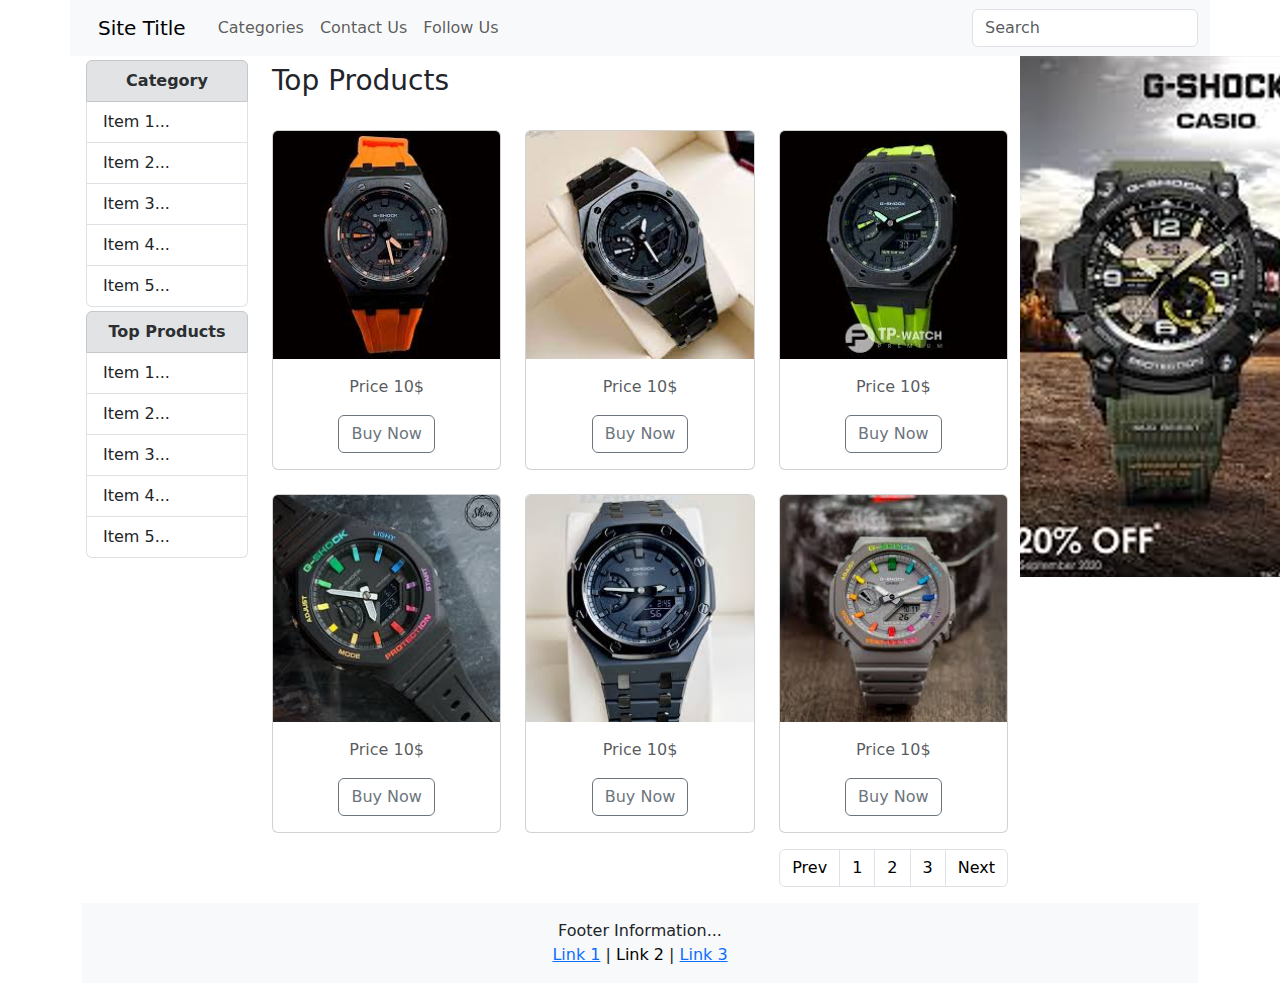
<file: Lab2/phan1_bai1/index.html>
<!DOCTYPE html>
<html lang="en">
<head>
    <meta charset='utf-8'>
    <meta http-equiv='X-UA-Compatible' content='IE=edge'>
    <title>Page Title</title>
    <meta name='viewport' content='width=device-width, initial-scale=1'>
    <link rel='stylesheet' href='style.css'>
    <link rel="stylesheet" type="text/css" href="https://cdn.jsdelivr.net/npm/bootstrap@5.2.3/dist/css/bootstrap.min.css">
</head>
<body>
    <div class="container p-0">
        <nav class="navbar navbar-expand-lg navbar-light bg-light">
            <div class="container">
                <a href="#" class="navbar-brand ms-3 me-2">Site Title</a>
                <button class="navbar-toggler" type="button" data-bs-toggle="collapse" data-bs-target="#navbarSupportedContent" aria-controls="navbarSupportedContent" aria-expanded="false" aria-label="Toggle navigation">
                    <span class="navbar-toggler-icon"></span>
                </button>

                <div class="collapse navbar-collapse" id="navbarSupportedContent">
                    <ul class="navbar-nav ms-3">
                        <li class="nav-item">
                            <a href="#" class="nav-link">Categories</a>
                        </li>
                        <li class="nav-item">
                            <a href="#" class="nav-link">Contact Us</a>
                        </li>
                        <li class="nav-item">
                            <a href="#" class="nav-link">Follow Us</a>
                        </li>
                    </ul>
                </div>  

                <form class="d-flex">
                    <input class="form-control mr-sm-2" type="search" placeholder="Search" aria-label="Search">
                </form>
            </div>
        </nav>
    </div>

    <!--Body-->
    <div class="container">
        <div class="row">
            <div class="col-md-12 col-lg-2 bg-white">
                <!--Sidebar-->
                <div class= "row">
                    <div class="col-md-6 col-lg-12">
                        <div class="list-group ms-1 mt-1">
                            <a href="#" class="list-group-item list-group-item-secondary text-center bold">Category</a>
                            <a href="#" class="list-group-item list-group-item-action">Item 1...</a>
                            <a href="#" class="list-group-item list-group-item-action">Item 2...</a>
                            <a href="#" class="list-group-item list-group-item-action">Item 3...</a>
                            <a href="#" class="list-group-item list-group-item-action">Item 4...</a>
                            <a href="#" class="list-group-item list-group-item-action">Item 5...</a>
                        </div>
                    </div>
                    <div class="col-md-6 col-lg-12">
                        <div class="list-group ms-1 mt-1">
                            <a href="#" class="list-group-item list-group-item-secondary text-center bold">Top Products</a>
                            <a href="#" class="list-group-item list-group-item-action">Item 1...</a>
                            <a href="#" class="list-group-item list-group-item-action">Item 2...</a>
                            <a href="#" class="list-group-item list-group-item-action">Item 3...</a>
                            <a href="#" class="list-group-item list-group-item-action">Item 4...</a>
                            <a href="#" class="list-group-item list-group-item-action">Item 5...</a>
                        </div>
                    </div>
                </div>
            </div>
            <!--Top Products-->
            <div class="col-md-12 col-lg-8">
                <h2 class="mt-1">
                    <small>Top Products</small>
                </h2>
                <div class="row">
                    <div class="col-md-6 col-lg-6 col-xl-4 mt-4">
                        <div class="card text-center">
                            <img class="card-img-top" src="images/1.jpg" alt="Card">
                            <div class="card-body">
                                <p class="card-text text-muted">Price 10$</p>
                                <a href="#" class="btn btn-outline-secondary">Buy Now</a>
                            </div>
                        </div>
                    </div>
                    <div class="col-md-6 col-lg-6 col-xl-4 mt-4">
                        <div class="card text-center">
                            <img class="card-img-top" src="images/2.jpg" alt="Card">
                            <div class="card-body">
                                <p class="card-text text-muted">Price 10$</p>
                                <a href="#" class="btn btn-outline-secondary">Buy Now</a>
                            </div>
                        </div>
                    </div>
                    <div class="col-md-6 col-lg-6 col-xl-4 mt-4">
                        <div class="card text-center">
                            <img class="card-img-top" src="images/3.jpg" alt="Card">
                            <div class="card-body">
                                <p class="card-text text-muted">Price 10$</p>
                                <a href="#" class="btn btn-outline-secondary">Buy Now</a>
                            </div>
                        </div>
                    </div>
                    <div class="col-md-6 col-lg-6 col-xl-4 mt-4">
                        <div class="card text-center">
                            <img class="card-img-top" src="images/4.jpg" alt="Card">
                            <div class="card-body">
                                <p class="card-text text-muted">Price 10$</p>
                                <a href="#" class="btn btn-outline-secondary">Buy Now</a>
                            </div>
                        </div>
                    </div>
                    <div class="col-md-6 col-lg-6 col-xl-4 mt-4">
                        <div class="card text-center">
                            <img class="card-img-top" src="images/5.jpg" alt="Card">
                            <div class="card-body">
                                <p class="card-text text-muted">Price 10$</p>
                                <a href="#" class="btn btn-outline-secondary">Buy Now</a>
                            </div>
                        </div>
                    </div>
                    <div class="col-md-6 col-lg-6 col-xl-4 mt-4">
                        <div class="card text-center">
                            <img class="card-img-top" src="images/6.jpg" alt="Card">
                            <div class="card-body">
                                <p class="card-text text-muted">Price 10$</p>
                                <a href="#" class="btn btn-outline-secondary">Buy Now</a>
                            </div>
                        </div>
                    </div>
                </div>
                <div class="row mt-3">
                    <ul class="pagination justify-content-end">
                        <li class="page-item">
                            <a class="page-link text-black" href="#">Prev</a>
                        </li>
                        <li class="page-item">
                            <a class="page-link text-black" href="#">1</a>
                        </li>
                        <li class="page-item">
                            <a class="page-link text-black" href="#">2</a>
                        </li>
                        <li class="page-item">
                            <a class="page-link text-black" href="#">3</a>
                        </li>
                        <li class="page-item">
                            <a class="page-link text-black" href="#">Next</a>
                        </li>
                    </ul>
                </div>
            </div>
            <!--Sale-->
            <div class="d-none d-xl-block col-lg-2 col-xl-2">
                <div class="row hide">
                    <div class="col-lg-12 p-0" style="height: 600px">
                        <img src="images/gshock.png" alt="Sale">
                    </div>
                </div>
                <div class="row">
                    <div class="col-lg-12" style="height: 200px"></div>
                </div>
            </div>
        </div>
        <footer class="bg-light text-center">
            <div class="p-3">
                Footer Information...<br>
                <a class="text-primary" href="#">Link 1</a> |
                <a class="text-black text-decoration-none" href="#">Link 2</a> |
                <a class="text-primary" href="#">Link 3</a> 
            </div>
        </footer>
    </div>
    <script src="https://cdn.jsdelivr.net/npm/bootstrap@5.2.2/dist/js/bootstrap.bundle.min.js" integrity="sha384-OERcA2EqjJCMA+/3y+gxIOqMEjwtxJY7qPCqsdltbNJuaOe923+mo//f6V8Qbsw3" crossorigin="anonymous"></script>
</body>
</html>
</file>
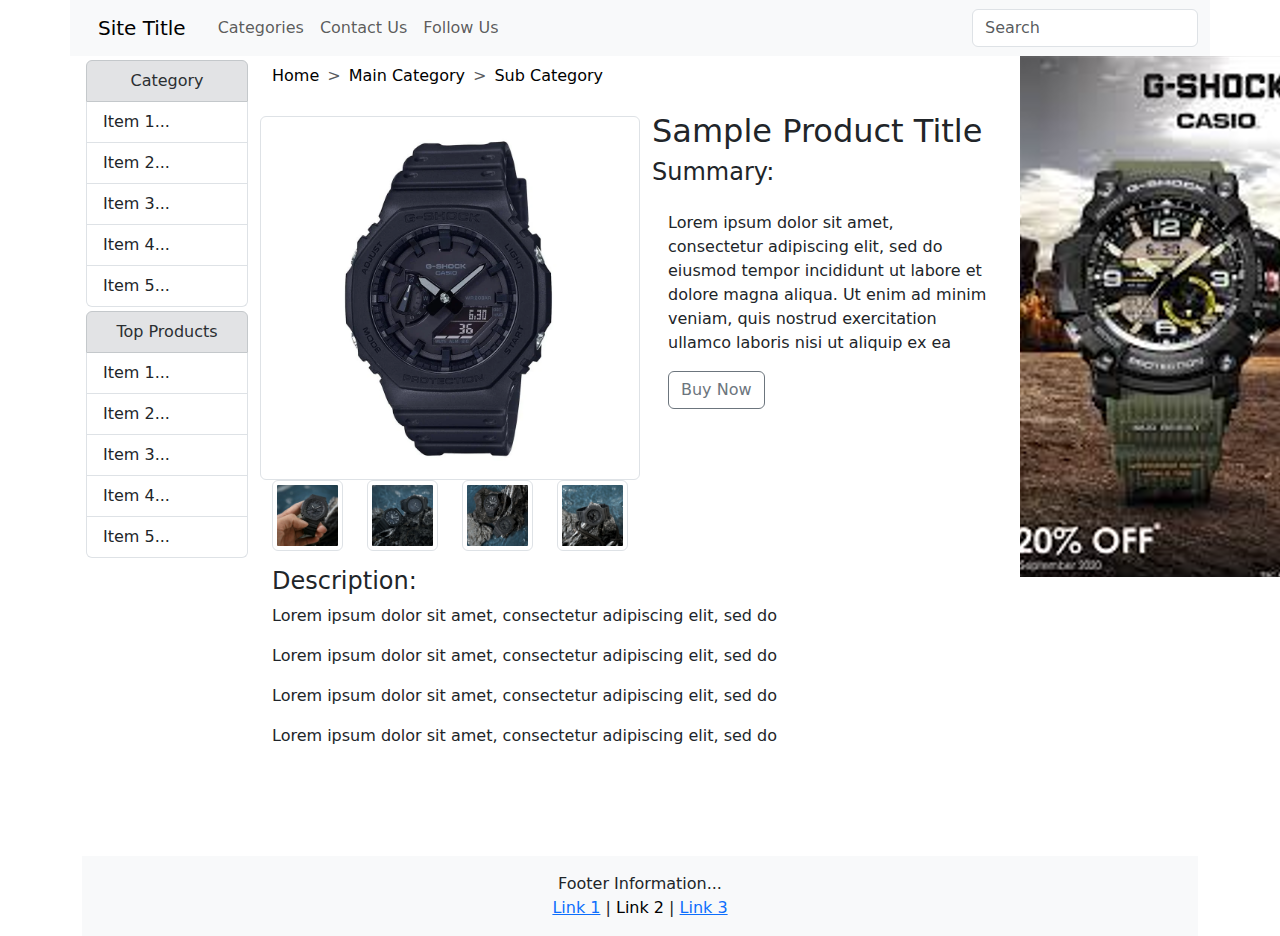
<file: Lab2/phan1_bai2/index.html>
<!DOCTYPE html>
<html lang="en">
<head>
    <meta charset='utf-8'>
    <meta http-equiv='X-UA-Compatible' content='IE=edge'>
    <title>Page Title</title>
    <meta name='viewport' content='width=device-width, initial-scale=1'>
    <link rel='stylesheet' href='style.css'>
    <link rel="stylesheet" type="text/css" href="https://cdn.jsdelivr.net/npm/bootstrap@5.2.3/dist/css/bootstrap.min.css">
</head>
<body>
    <div class="container p-0">
        <nav class="navbar navbar-expand-lg navbar-light bg-light">
            <div class="container">
                <a href="#" class="navbar-brand ms-3 me-2">Site Title</a>
                <button class="navbar-toggler" type="button" data-bs-toggle="collapse" data-bs-target="#navbarSupportedContent" aria-controls="navbarSupportedContent" aria-expanded="false" aria-label="Toggle navigation">
                    <span class="navbar-toggler-icon"></span>
                </button>

                <div class="collapse navbar-collapse" id="navbarSupportedContent">
                    <ul class="navbar-nav ms-3">
                        <li class="nav-item">
                            <a href="#" class="nav-link">Categories</a>
                        </li>
                        <li class="nav-item">
                            <a href="#" class="nav-link">Contact Us</a>
                        </li>
                        <li class="nav-item">
                            <a href="#" class="nav-link">Follow Us</a>
                        </li>
                    </ul>
                </div>  

                <form class="d-flex">
                    <input class="form-control mr-sm-2" type="search" placeholder="Search" aria-label="Search">
                </form>
            </div>
        </nav>
    </div>

    <!--Body-->
    <div class="container">
        <div class="row">
            <div class="col-md-12 col-lg-2 bg-white">
                <!--Sidebar-->
                <div class= "row">
                    <div class="col-md-6 col-lg-12">
                        <div class="list-group ms-1 mt-1">
                            <a href="#" class="list-group-item list-group-item-secondary text-center bold">Category</a>
                            <a href="#" class="list-group-item list-group-item-action">Item 1...</a>
                            <a href="#" class="list-group-item list-group-item-action">Item 2...</a>
                            <a href="#" class="list-group-item list-group-item-action">Item 3...</a>
                            <a href="#" class="list-group-item list-group-item-action">Item 4...</a>
                            <a href="#" class="list-group-item list-group-item-action">Item 5...</a>
                        </div>
                    </div>
                    <div class="col-md-6 col-lg-12">
                        <div class="list-group ms-1 mt-1">
                            <a href="#" class="list-group-item list-group-item-secondary text-center bold">Top Products</a>
                            <a href="#" class="list-group-item list-group-item-action">Item 1...</a>
                            <a href="#" class="list-group-item list-group-item-action">Item 2...</a>
                            <a href="#" class="list-group-item list-group-item-action">Item 3...</a>
                            <a href="#" class="list-group-item list-group-item-action">Item 4...</a>
                            <a href="#" class="list-group-item list-group-item-action">Item 5...</a>
                        </div>
                    </div>
                </div>
            </div>
            <!--Top Products-->
            <div class="col-md-12 col-lg-8 mt-2">
                <nav style="--bs-breadcrumb-divider: '>'" aria-label="breadcrumb">
                    <ol class="breadcrumb">
                        <li class="breadcrumb-item"><a class="black" href="#">Home</a></li>
                        <li class="breadcrumb-item"><a class="black" href="#">Main Category</a></li>
                        <li class="breadcrumb-item active" aria-current="page"><a class="black" href="#">Sub Category</a></li>
                    </ol>
                </nav>

                <div class="row">
                    <div class="col-md-12 col-lg-6 col-xl-6 mt-1">
                        <div class="row mt-2">
                            <img src="images/1.webp" class="img-thumbnail" alt="image">
                        </div>
                        <div class="row">
                            <div class="col">
                                <img src="images/2.webp" class="img-thumbnail" alt="image">
                            </div>
                            <div class="col">
                                <img src="images/3.webp" class="img-thumbnail" alt="image">
                            </div>
                            <div class="col">
                                <img src="images/4.webp" class="img-thumbnail" alt="image">
                            </div>
                            <div class="col">
                                <img src="images/5.webp" class="img-thumbnail" alt="image">
                            </div>
                        </div>
                    </div>
                    <div class="col-md-12 col-lg-6 col-xl-6 mt-2">
                        <h2>Sample Product Title</h2>
                        <h4>Summary:</h4>
                        <div class="p-3">
                            <p>Lorem ipsum dolor sit amet, consectetur adipiscing elit, sed do eiusmod tempor incididunt ut labore et dolore magna aliqua. Ut enim ad minim veniam, quis nostrud exercitation ullamco laboris nisi ut aliquip ex ea</p>
                            <button class="btn btn-outline-secondary">Buy Now</button>
                        </div>
                    </div>
                </div>
                <div class="row mt-3">
                    <h4>Description:</h4>
                    <p>Lorem ipsum dolor sit amet, consectetur adipiscing elit, sed do</p>
                    <p>Lorem ipsum dolor sit amet, consectetur adipiscing elit, sed do</p>
                    <p>Lorem ipsum dolor sit amet, consectetur adipiscing elit, sed do</p>
                    <p>Lorem ipsum dolor sit amet, consectetur adipiscing elit, sed do</p>
                </div>
            </div>
            <!--Sale-->
            <div class="d-none d-xl-block col-lg-2 col-xl-2">
                <div class="row hide">
                    <div class="col-lg-12 p-0" style="height: 600px">
                        <img src="images/gshock.png" alt="Sale">
                    </div>
                </div>
                <div class="row">
                    <div class="col-lg-12" style="height: 200px"></div>
                </div>
            </div>
        </div>
        <footer class="bg-light text-center">
            <div class="p-3">
                Footer Information...<br>
                <a class="text-primary" href="#">Link 1</a> |
                <a class="text-black text-decoration-none href="#">Link 2</a> |
                <a class="text-primary" href="#">Link 3</a> 
            </div>
        </footer>
    </div>
    <script src="https://cdn.jsdelivr.net/npm/bootstrap@5.2.2/dist/js/bootstrap.bundle.min.js" integrity="sha384-OERcA2EqjJCMA+/3y+gxIOqMEjwtxJY7qPCqsdltbNJuaOe923+mo//f6V8Qbsw3" crossorigin="anonymous"></script>
</body>
</html>
</file>
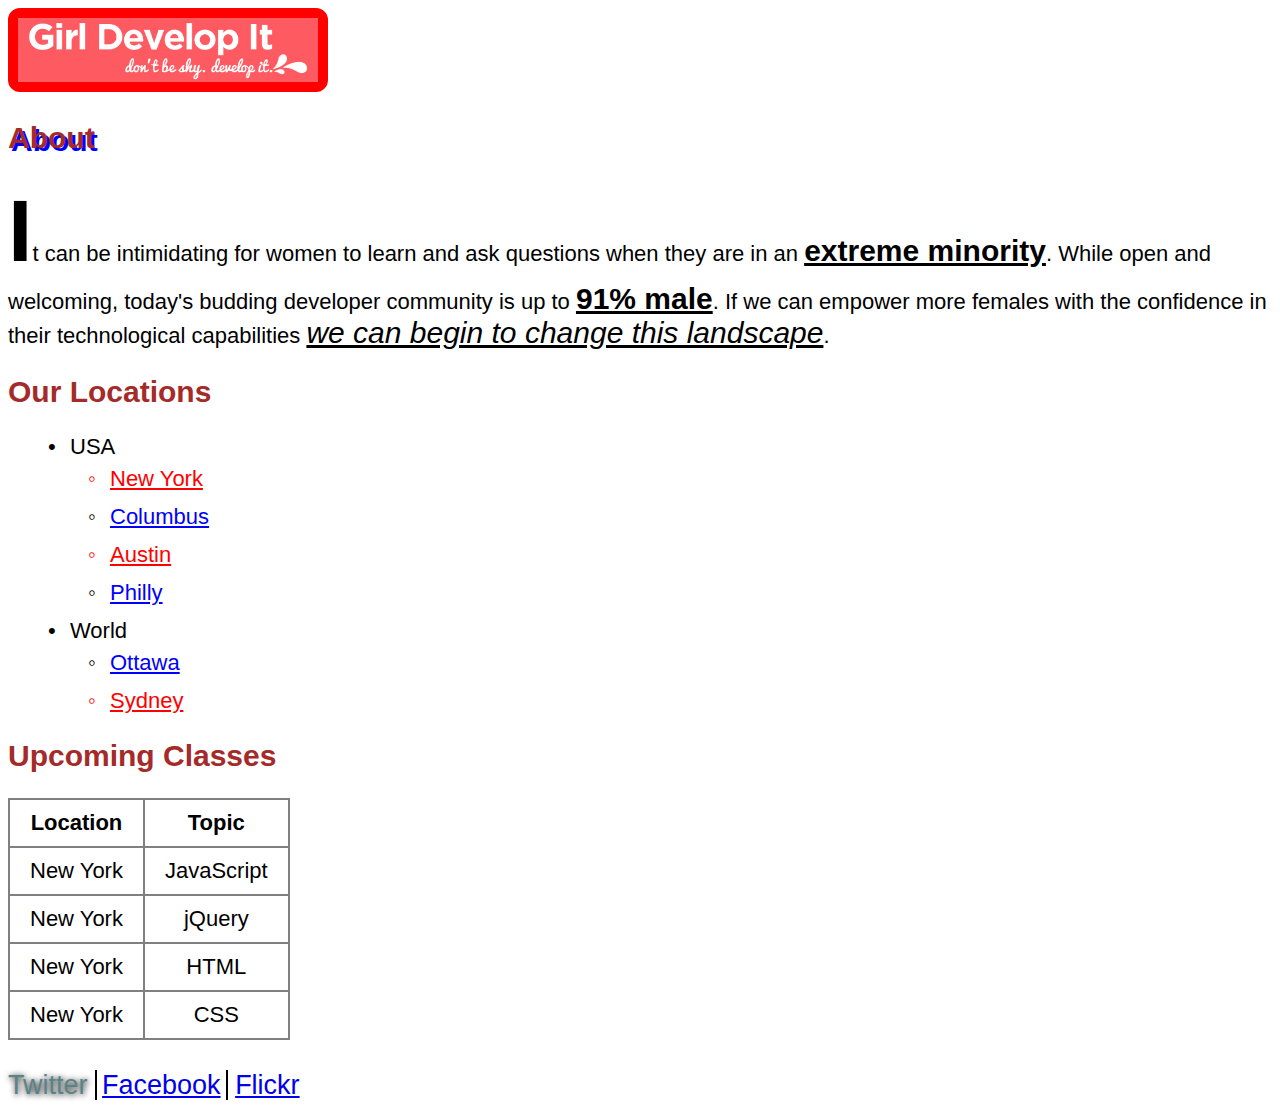
<file: Lab1/phan2/2110096/phan2_bai2/bai2.html>
<!DOCTYPE html>
<html lang="en">
<head>
    <meta charset='utf-8'>
    <meta http-equiv='X-UA-Compatible' content='IE=edge'>
    <title>Page Title</title>
    <meta name='viewport' content='width=device-width, initial-scale=1'>
    <link rel="stylesheet" href="style2.css">
</head>
<body>
    <div class="logo">
        <img src="images/logo.gif" alt="logo">
    </div>
    <div class="about">
        <h2 id="About">About</h2>
        <p><span class="firstChar">I</span>t can be intimidating for women to learn and ask questions when they are in an <span class="text">extreme minority</span>.
            While open and welcoming, today's budding developer community is up to <span class="text">91% male</span>. If we can
            empower more females with the confidence in their technological capabilities <span class="text italic">we can begin to
            change this landscape</span>.
        </p>
    </div>
    <div class="locations">
        <h2>Our Locations</h2>
        <ul>
            <li>
                <span class="bullet">USA</span>
                <ul>
                    <li><a href="http://meetup.com/Lab" class="list-red">New York</a></li>
                    <li><a href="https://www.meetup.com/Lab%20cbus/" class="list-blue">Columbus</a></li>
                    <li><a href="https://www.meetup.com/Girl-Develop-It-Austin/" class="list-red">Austin</a></li>
                    <li><a href="https://www.meetup.com/Girl-Develop-It-Philadelphia/" class="list-blue">Philly</a></li>
                </ul>
            </li>
            <li>
                <span class="bullet">World</span>
                <ul>
                    <li><a href="https://www.meetup.com/Girl-Develop-It-Ottawa/" class="list-blue">Ottawa</a></li>
                    <li><a href="https://www.meetup.com/Lab%20-sydney/" class="list-red">Sydney</a></li>
                </ul>
            </li>
        </ul>
    </div>
    <div class="classes">
        <h2>Upcoming Classes</h2>
        <table>
            <tr>
                <th>Location</th>
                <th>Topic</th>
            </tr>
            <tr>
                <td>New York</td>
                <td>JavaScript</td>
            </tr>
            <tr>
                <td>New York</td>
                <td>jQuery</td>
            </tr>
            <tr>
                <td>New York</td>
                <td>HTML</td>
            </tr>
            <tr>
                <td>New York</td>
                <td>CSS</td>
            </tr>
        </table>
    </div>
    <div class="social">
        <a href="https://twitter.com/Lab" id="twitter">Twitter</a>
        <a href="https://www.facebook.com/Lab" id="facebook">Facebook</a>
        <a href="https://www.flickr.com/photos/40453677@N00/sets/72157626841092971/">Flickr</a>
    </div>
    
</body>
</html>
</file>
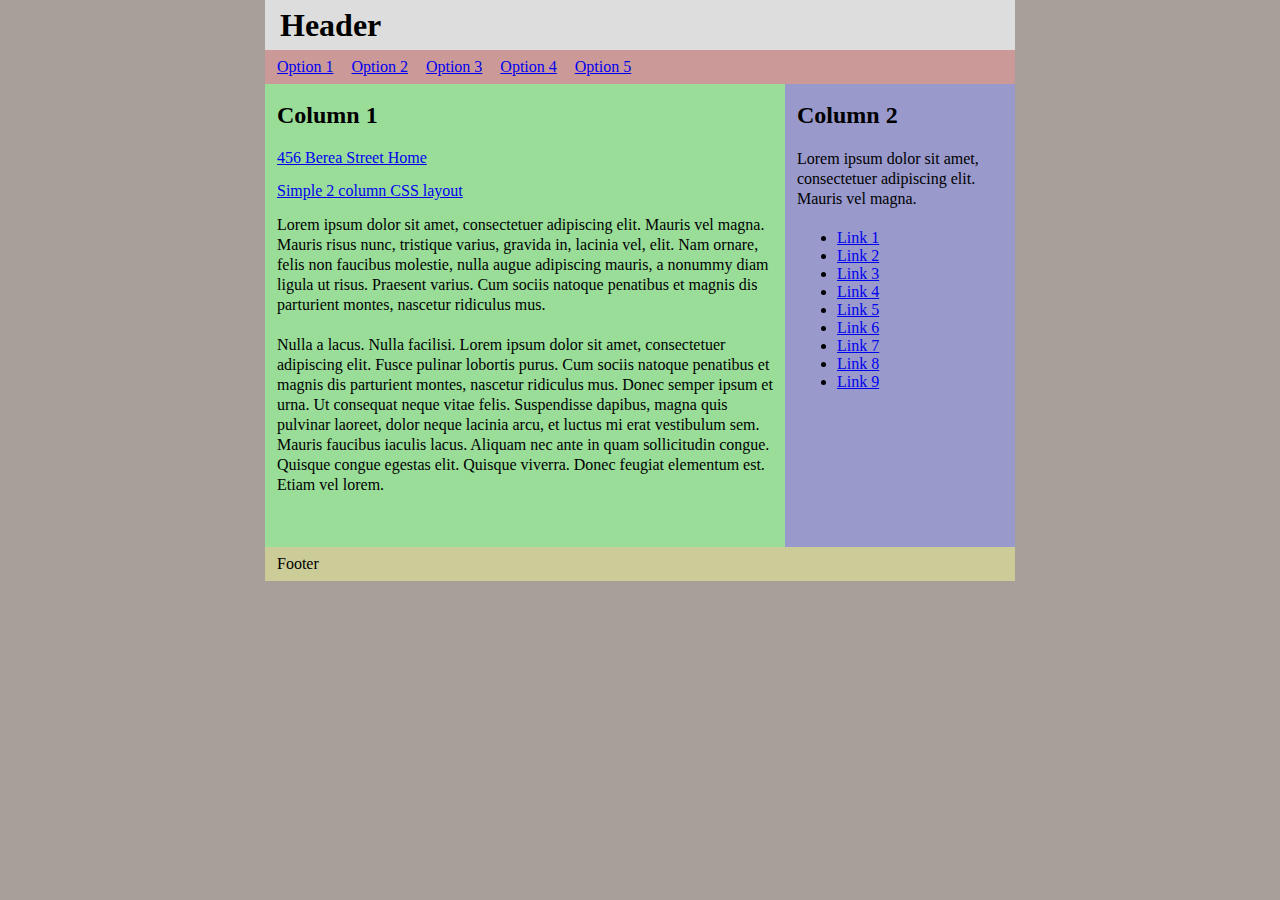
<file: Lab1/phan2/2110096/phan2_bai3/bai3.html>
<!DOCTYPE html>
<html lang="en">
<head>
    <meta charset='utf-8'>
    <meta http-equiv='X-UA-Compatible' content='IE=edge'>
    <title>Document</title>
    <meta name='viewport' content='width=device-width, initial-scale=1'>
    <link rel='stylesheet' href='style3.css'>
</head>
<body>
    <div class="container">
        <header>
            <span>Header</span>
        </header>
        <nav>
            <ul>
                <li><a href="#">Option 1</a></li>
                <li><a href="#">Option 2</a></li>
                <li><a href="#">Option 3</a></li>
                <li><a href="#">Option 4</a></li>
                <li><a href="#">Option 5</a></li>
            </ul>
        </nav>
        <div class="content">
            <article class="col1 col">
                <h2>Column 1</h2>
                <a href="#" class="address">456 Berea Street Home</a>
                <a href="#" class="address">Simple 2 column CSS layout</a>
                <p>
                    Lorem ipsum dolor sit amet, consectetuer adipiscing elit. Mauris vel magna.
                    Mauris risus nunc, tristique varius, gravida in, lacinia vel, elit. Nam ornare, felis 
                    non faucibus molestie, nulla augue adipiscing mauris, a nonummy diam ligula ut risus. Praesent 
                    varius. Cum sociis natoque penatibus et magnis dis parturient montes, nascetur ridiculus mus.
                </p>
                <p>
                    Nulla a lacus. Nulla facilisi. Lorem ipsum dolor sit amet, consectetuer adipiscing elit. Fusce 
                    pulinar lobortis purus. Cum sociis natoque penatibus et magnis dis parturient montes, nascetur 
                    ridiculus mus. Donec semper ipsum et urna. Ut consequat neque vitae felis. Suspendisse dapibus, 
                    magna quis pulvinar laoreet, dolor neque lacinia arcu, et luctus mi erat vestibulum sem. Mauris faucibus 
                    iaculis lacus. Aliquam nec ante in quam sollicitudin congue. Quisque congue egestas elit. Quisque 
                    viverra. Donec feugiat elementum est. Etiam vel lorem.
                </p>
            </article>
            <article class="col2 col">
                <h2>Column 2</h2>
                <p>
                    Lorem ipsum dolor sit amet, consectetuer adipiscing elit. Mauris vel magna.
                </p>
                <ul>
                    <li><a href="#">Link 1</a></li>
                    <li><a href="#">Link 2</a></li>
                    <li><a href="#">Link 3</a></li>
                    <li><a href="#">Link 4</a></li>
                    <li><a href="#">Link 5</a></li>
                    <li><a href="#">Link 6</a></li>
                    <li><a href="#">Link 7</a></li>
                    <li><a href="#">Link 8</a></li>
                    <li><a href="#">Link 9</a></li>
                </ul>
            </article>
        </div>
        <footer>
            <span>Footer</span>
        </footer>
    </div>
</body>
</html>
</file>
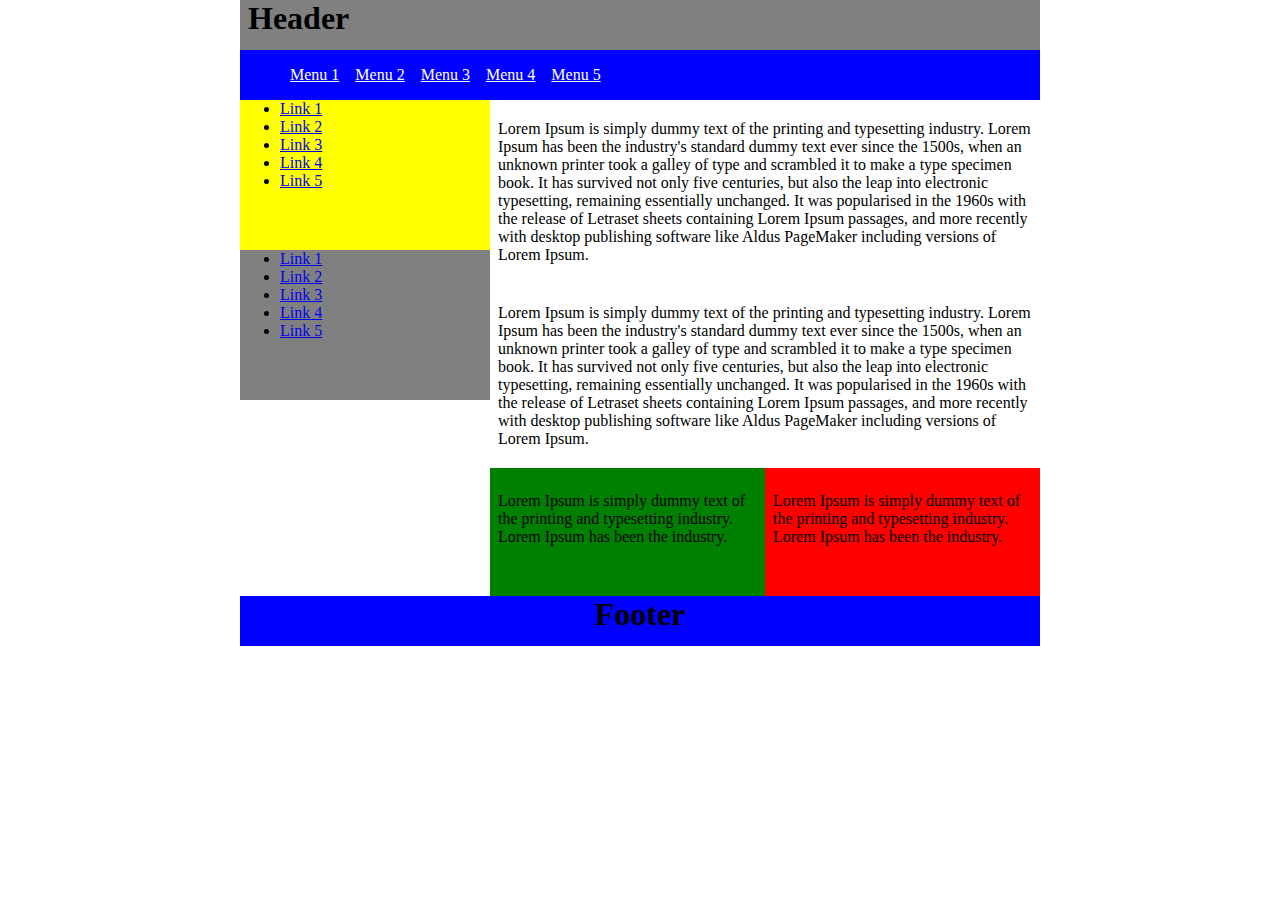
<file: Lab1/phan2/2110096/phan2_bai4/bai4.html>
<!DOCTYPE html>
<html lang="en">
<head>
    <meta charset='utf-8'>
    <meta http-equiv='X-UA-Compatible' content='IE=edge'>
    <title>Page Title</title>
    <meta name='viewport' content='width=device-width, initial-scale=1'>
    <link rel='stylesheet' href='style4.css'>
</head>
<body>
    <div class="container">
        <header>
            <h1>Header</h1>
        </header>

        <nav>
            <ul>
                <li><a href="#">Menu 1</a></li>
                <li><a href="#">Menu 2</a></li>
                <li><a href="#">Menu 3</a></li>
                <li><a href="#">Menu 4</a></li>
                <li><a href="#">Menu 5</a></li>
            </ul>
        </nav>

        <div class="content">
            <aside class="col1">
                <div class="block1">
                    <ul>
                        <li><a href="#">Link 1</a></li>
                        <li><a href="#">Link 2</a></li>
                        <li><a href="#">Link 3</a></li>
                        <li><a href="#">Link 4</a></li>
                        <li><a href="#">Link 5</a></li>
                    </ul>
                </div>
                <div class="block2">
                    <ul>
                        <li><a href="#">Link 1</a></li>
                        <li><a href="#">Link 2</a></li>
                        <li><a href="#">Link 3</a></li>
                        <li><a href="#">Link 4</a></li>
                        <li><a href="#">Link 5</a></li>
                    </ul>
                </div>
            </aside>
            <article class="col2">
                <p>
                    Lorem Ipsum is simply dummy text of the printing and typesetting industry. Lorem Ipsum has been the industry's standard dummy text ever 
                    since the 1500s, when an unknown printer took a galley of type and scrambled it to make a type specimen book. It has survived not only five 
                    centuries, but also the leap into electronic typesetting, remaining essentially unchanged. It was popularised in the 1960s with the release of 
                    Letraset sheets containing Lorem Ipsum passages, and more recently with desktop publishing software like Aldus PageMaker including versions of Lorem Ipsum.
                </p>
                <p>
                    Lorem Ipsum is simply dummy text of the printing and typesetting industry. Lorem Ipsum has been the industry's standard dummy text ever 
                    since the 1500s, when an unknown printer took a galley of type and scrambled it to make a type specimen book. It has survived not only five 
                    centuries, but also the leap into electronic typesetting, remaining essentially unchanged. It was popularised in the 1960s with the release of 
                    Letraset sheets containing Lorem Ipsum passages, and more recently with desktop publishing software like Aldus PageMaker including versions of Lorem Ipsum.
                </p>
                <div class="block3">
                    <div class="left">
                        <p>
                            Lorem Ipsum is simply dummy text of the printing and typesetting industry.
                            Lorem Ipsum has been the industry.
                        </p>
                    </div>
                    <div class="right">
                        <p>
                            Lorem Ipsum is simply dummy text of the printing and typesetting industry. 
                            Lorem Ipsum has been the industry.
                        </p>
                    </div>
                </div>
            </article>
        </div>
        <footer>
            <h1>Footer</h1>
        </footer>
    </div>
</body>
</html>
</file>
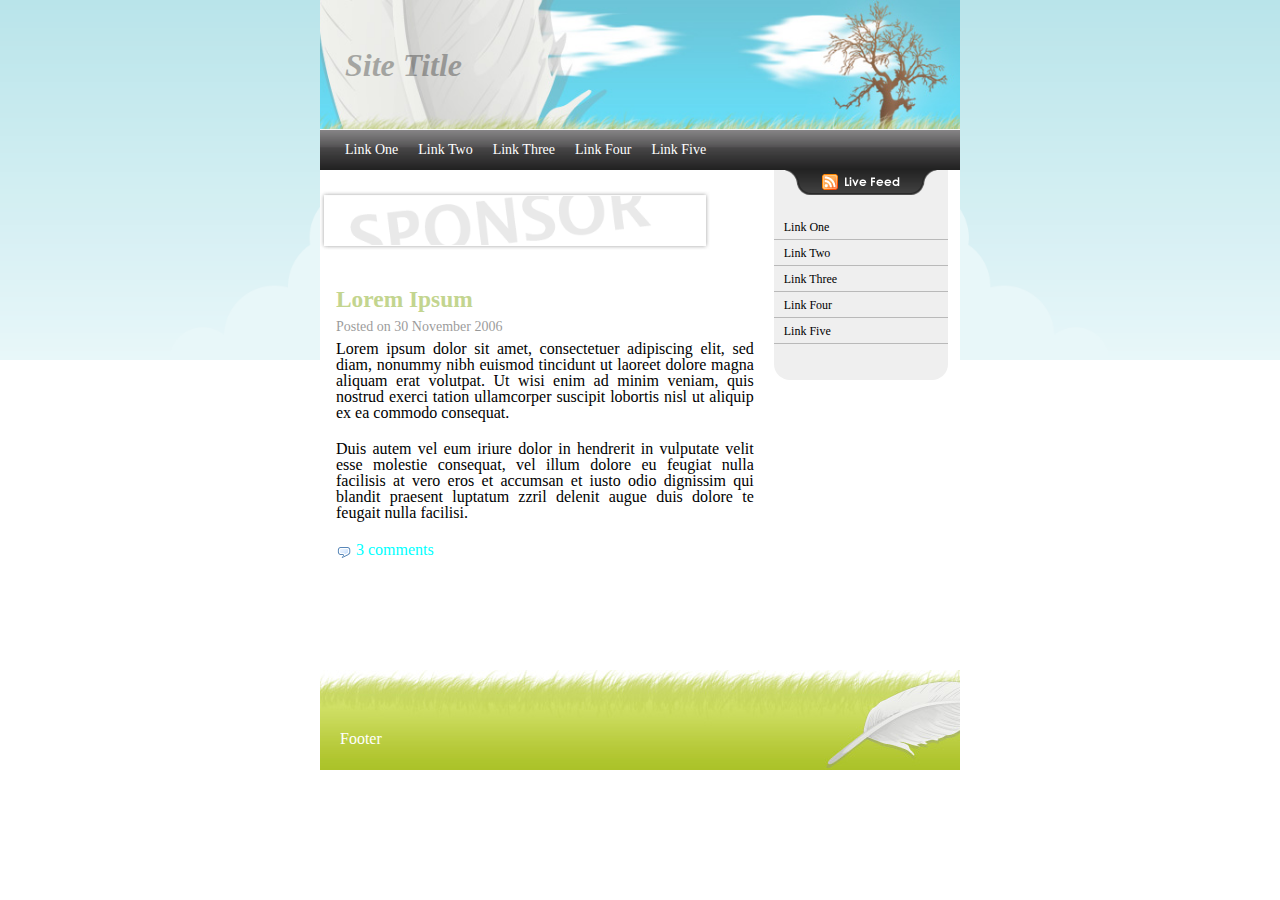
<file: Lab1/phan2/2110096/phan2_bai5/bai5.html>
<!DOCTYPE html>
<html>
<head>
    <meta charset='utf-8'>
    <meta http-equiv='X-UA-Compatible' content='IE=edge'>
    <title>Page Title</title>
    <meta name='viewport' content='width=device-width, initial-scale=1'>
    <link rel='stylesheet' href='style5.css'>
</head>

<body>
    <div class="bound">
        <div class="container">
            <header>
                <h1>Site Title</h1>
            </header>
    
            <nav>
                <ul>
                    <li><a href="#">Link One</a></li>
                    <li><a href="#">Link Two</a></li>
                    <li><a href="#">Link Three</a></li>
                    <li><a href="#">Link Four</a></li>
                    <li><a href="#">Link Five</a></li>
                </ul>
            </nav>
    
            <div class="content">
                <article>
                    <div class="img"></div>
                    <div class="main">
                        <div class="sub-header">
                            <h3>Lorem Ipsum</h3>
                        </div>
                        <div class="date">
                            Posted on 30 November 2006
                        </div>
                        <div class="para">
                            <p>
                                Lorem ipsum dolor sit amet, consectetuer adipiscing elit, sed diam, 
                                nonummy nibh euismod tincidunt ut laoreet dolore magna aliquam erat 
                                volutpat. Ut wisi enim ad minim veniam, quis nostrud exerci tation 
                                ullamcorper suscipit lobortis nisl ut aliquip ex ea commodo consequat.
                            </p>
                            <p>
                                Duis autem vel eum iriure dolor in hendrerit in vulputate velit esse 
                                molestie consequat, vel illum dolore eu feugiat nulla facilisis at vero 
                                eros et accumsan et iusto odio dignissim qui blandit praesent luptatum 
                                zzril delenit augue duis dolore te feugait nulla facilisi.
                            </p>
                        </div>
                        <div class="comment">
                            <img src="images/icon-comment.png" alt="comment">
                            <span>3 comments</span>
                        </div>
                    </div>
                </article>
    
                <aside>
                    <div class="sidebar">
                        <div class="live">
                            <img src="images/button-feed.png" alt="">
                        </div>
                        <ul>
                            <li><a href="#">Link One</a></li>
                            <li><a href="#">Link Two</a></li>
                            <li><a href="#">Link Three</a></li>
                            <li><a href="#">Link Four</a></li>
                            <li><a href="#">Link Five</a></li>
                        </ul>
                    </div>
                </aside>
            </div>
    
            <footer>
                <span>Footer</span>
            </footer>
        </div>
    </div>
</body>
</html>
</file>
<file: Lab2/phan1_bai1/style.css>
@media screen and (max-width: 1200px) {
    .hide {
        display: none;
    }
}

.bold {
    font-weight: 550;
}

.blue {
    text-decoration: none;
}

.black {
    color: black;
    text-decoration: none;
}
</file>
<file: Lab2/phan1_bai2/style.css>
@media screen and (max-width: 1200px) {
    .hide {
        display: none;
    }
}

.black {
    color: black;
    text-decoration: none;
}
</file>
<file: Lab1/phan2/2110096/phan2_bai2/style2.css>
* {
    font-family: arial;
}

img {
    border: 10px solid red;
    border-radius: 12px;
    width: 300px;
}

h2 {
    color: brown;
    font-weight: 700;
    font-size: 30px;
}

.about p {
    font-size: 22px;
}

#About {
    text-shadow: 3px 3px blue;
}

.firstChar {
    font-size: 400%;
    font-weight: bold;
}

.text {
    text-decoration: underline;
    font-size: 30px;
    font-weight: bold;
}
.italic {
    font-style: italic;
    font-weight: 500;
}

ul {
    font-size: 22px;
}

ul li {
    margin-bottom: 12px;
}

li {
    list-style: none;
    margin: 6px 0;
}

.bullet::before {
    content: "\2022";
    color: black;
    display: inline-block;
    width: 1em;
}

.list-red {
    color: red;
}

.list-red::before {
    content: "\25E6";
    color: red;
    display: inline-block;
    width: 1em;
}

.list-blue {
    color: blue;
}

.list-blue::before {
    content: "\25E6";
    color: black;
    display: inline-block;
    width: 1em;
}

table, th, td {
    border: 2px solid gray;
    border-collapse: collapse;
}

th, td {
    text-align: center;
    font-size: 22px;
    padding: 10px 20px;
}

.social {
    margin-top: 30px;
    font-size: 27px;
}

#twitter {
    text-decoration: none;
    color: #598487;
    text-shadow: 1px 1px 6px black;
}

#facebook {
    border-left: 2px solid black;
    border-right: 2px solid black;
    padding: 0 5px;
}
</file>
<file: Lab1/phan2/2110096/phan2_bai3/style3.css>
* {
    margin: 0;
    padding: 0;
    box-sizing: border-box;
}

body {
    background-color: #a7a09a;
}

.container {
    width: 750px;
    margin: 0 auto;
    background-color: white;
}

header {
    height: 50px;
    background-color: #dddddd;
    color: black;
    padding-left: 15px;
}

header span {
    font-size: 32px;
    font-weight: bold;
    line-height: 50px;
}

nav {
    background-color:#cc9999;
    padding: 8px 12px;
}

nav ul {
    list-style: none;
    display: flex;
    align-items: center;
}

nav ul li {
    margin-right: 18px;
}

.content {
    display: flex;
}

.col {
    padding: 18px 12px 32px 12px;
}

h2 {
    margin-bottom: 20px;
}

.col1 {
    background-color: #99dd99;
    width: 520px;
}

.address {
    display: block;
    margin-bottom: 15px;
}

p {
    line-height: 20px;
    margin-bottom: 20px;
    font-weight: 530;
}

.col2 {
    width: 230px;
    background-color: #9999cc;
}

.col2 ul {
    padding-left: 40px;
}

footer {
    background-color: #cccc99;
    padding: 8px 12px;
}
</file>
<file: Lab1/phan2/2110096/phan2_bai4/style4.css>
* {
    margin: 0;
    padding: 0;
    box-sizing: border-box;
}

body {
    background-color: white;
}

.container {
    width: 800px;
    margin: 0 auto;
    background-color: white;
}

header {
    height: 50px;
    background-color: #808080;
    padding-left: 8px;
}

nav {
    background-color: #0000ff;
    height: 50px;
}

nav ul {
    display: flex;
    list-style: none;
    align-items: center;
    padding-left: 50px;
    height: 100%;
}

nav ul li {
    padding-right: 16px;
}

nav ul li a {
    color: white;
}

.content {
    display: flex;
}

p {
    font-weight: 500;
}

.col1 {
    width: 250px;
}

.block1 {
    height: 150px;
    padding-left: 40px;
    background-color: #ffff00;
}

.block2 {
    height: 150px;
    padding-left: 40px;
    background-color: #808080;
}

.col2 {
    width: 550px;
}

.col2 > p {
    padding: 20px 8px;
}

.block3 {
    display: flex;
}

.block3 div {
    height: 128px;
    padding: 24px 8px;
}

.left {
    background-color: green;
}

.right {
    background-color:red;
}

footer {
    display: flex;
    height: 50px;
    background-color: blue;
    justify-content: center;
}
</file>
<file: Lab1/phan2/2110096/phan2_bai5/style5.css>
* {
    padding: 0; 
    margin: 0;
    box-sizing: border-box;
    font-family: 'Times New Roman', Times, serif;
}

html {
    width: 100%;
}

body {
    width: 100%;
    background-image: url(./images/bg-body.png);
    background-position: center top;
    background-repeat: no-repeat;
    background-size: contain;
}

.bound {
    margin: auto 0;
    display: flex;
    justify-content:center;
}

.container {
    background-color: white;
    width: 50%;
    height: 100%;
}

header {
    height: 130px;
    background-image: url(./images/bg-header.jpg);
    background-size: cover;
    background-position: bottom;
    display: flex;
    align-items: center;
}

header h1 {
    font-style: italic;
    opacity: 0.3;
    padding: 0 25px;
}

nav {
    background-image: url(./images/bg-menu.png);
    background-size: cover;
    height: 40px;
}

nav ul {
    display: flex;
    list-style: none;
    height: 100%;
    align-items: center;
    padding-left: 15px;
}

nav li:hover {
    background-image: url(./images/bg-menu-hover.png);
    background-repeat: no-repeat;
    background-position: center;
}

nav ul li {
    height: 100%;
    padding: 0 10px;
    display: flex;
    align-items: center;
}

nav ul li a {
    color: white;
    text-decoration: none;
    font-size: 14px;
}

.content {
    display: flex;
}

article {
    width: 70%;
    margin-right: 20px;
    min-height: 500px;
}

.img {
    width: 90%;
    height: 100px;
    background-image: url(./images/bg-ad-top.png);
    background-repeat: no-repeat;
    background-position: center;
    background-size: contain;
}

.main {
    padding-top: 16px;
    padding-left: 16px;
}

.sub-header {
    color: #c3d58f;
    font-size: 20px;
    font-weight: 400;
}

.date {
    opacity: 0.4;
    font-size: 14px;
    margin: 6px 0;
}

p {
    text-align: justify;
    line-height: 16px;
    margin-bottom: 20px;
}

.comment {
    position: relative;
}

.comment img {
    position: absolute;
    top: 4px;
}

.comment span {
    padding: 20px;
    color: aqua;
}

aside {
    width: 30%;
    padding-right: 12px;
}

aside ul {
    list-style: none;
    padding-bottom: 30px
}

.sidebar {
    background-color: #EFEFEF;
    border-bottom-left-radius: 16px;
    border-bottom-right-radius: 16px;
}

.sidebar ul li {
    margin-bottom: 6px;
    border-bottom: 1px solid rgb(185, 185, 185);
    padding-left: 10px;
    padding-bottom: 4px;
    font-size: 12px;
}

.live {
    height: 30px;
    background-image: url(./images/bg-feed.gif);
    background-repeat: no-repeat;
    background-position: center top; 
    display: flex;
    justify-content:center;
    position: relative;
    margin-bottom: 20px;
}

.live img {
    position: absolute;
    clip: rect(0px, 100px, 20px, 0px);
}

.sidebar ul li a {
    text-decoration: none;
    color: black;
}

footer {
    background-image: url(./images/bg-footer.jpg);
    background-size: cover;
    height: 100px;
}

footer span {
    position: relative;
    top: 60px;
    left: 20px;
    color: white;
}
</file>
